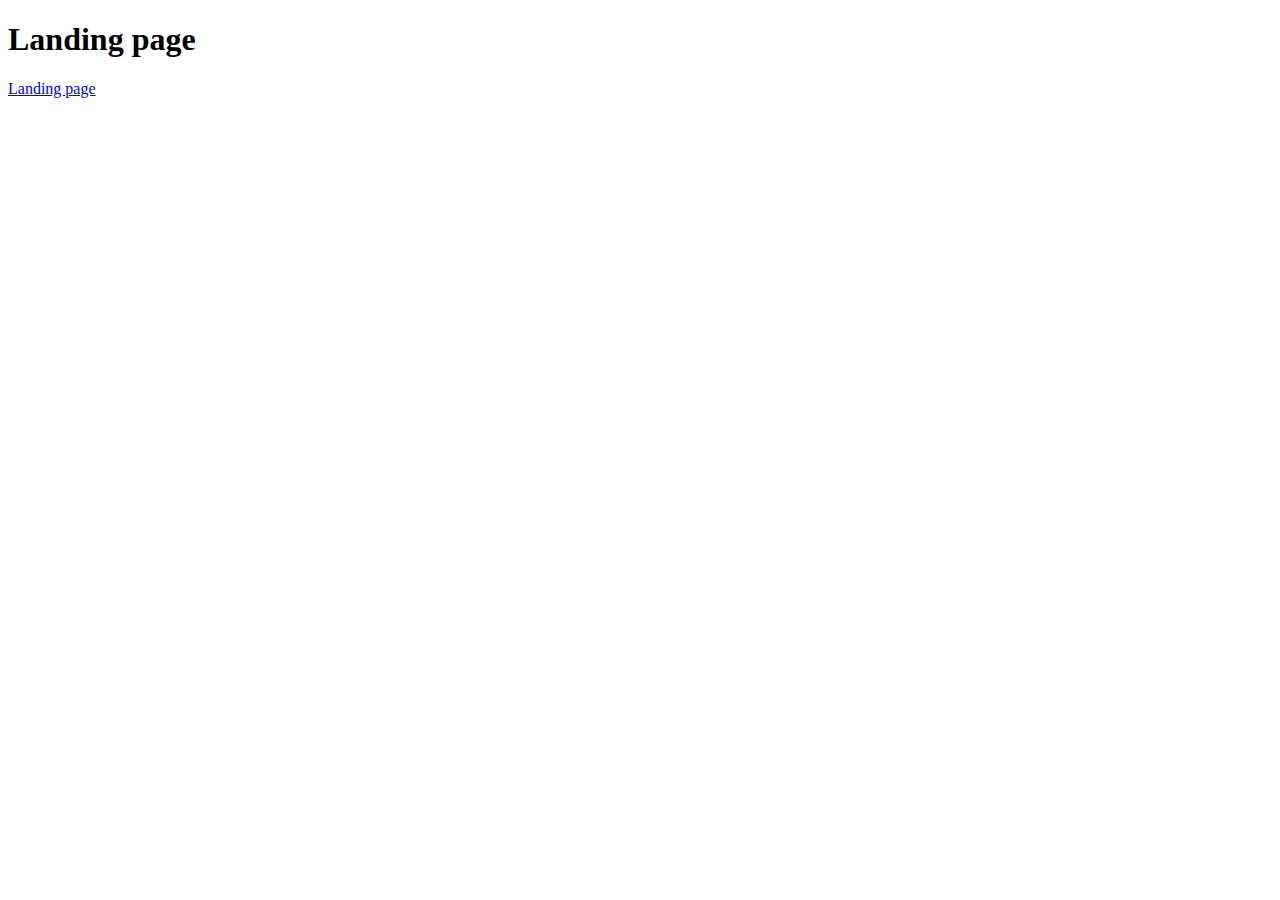
<file: landing-page/index.html>
<!DOCTYPE html>
<html lang="en">
<head>
    <meta charset="UTF-8">
    <meta name="viewport" content="width=device-width, initial-scale=1.0">
    <title>Landing page</title>
</head>
<body>
    <h1>Landing page</h1>
    <a href="page/my-page.html">Landing page</a>
</body>
</html>
</file>
